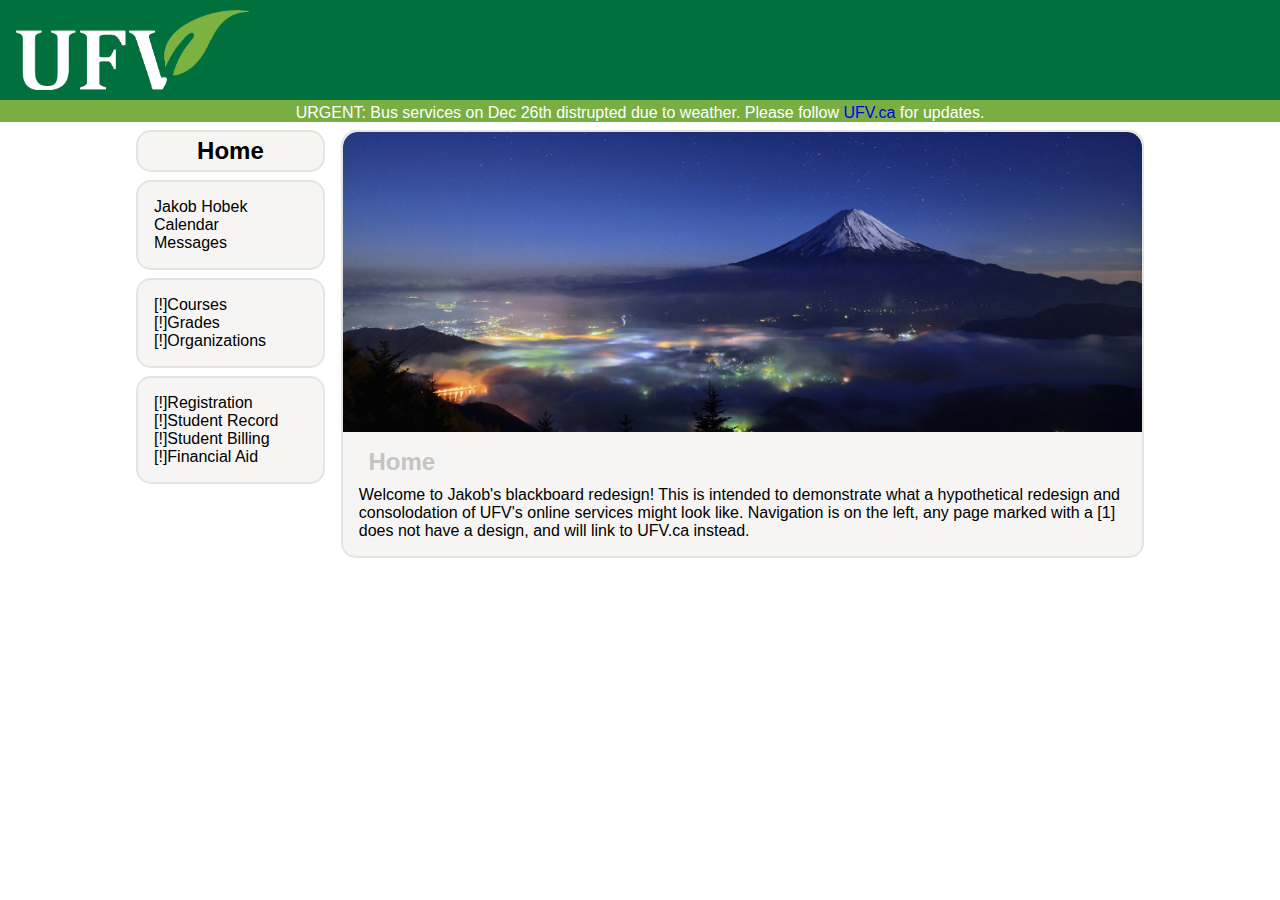
<file: index.html>
<!DOCTYPE html>
<html lang="en">

<head>
    <meta charset="utf-8">
    <link rel="stylesheet" href="style.css">
    <title>Blackboard</title>
</head>

<body>
    <header>
        <!-- <h1>Blackboard</h1> -->
        <img src="media/UFV_Logo_simple.png">
    </header>
    <div class="subHeader">URGENT: Bus services on Dec 26th distrupted due to weather. Please follow <a href="https://www.ufv.ca">UFV.ca</a> for updates.</div>
    <main>
        <nav>
            <div class="section">
                <a href="index.html"><h2>Home</h2></a>
            </div>
            <div class="section">
                <ul>
                    <li>
                        <a href="profile.html">Jakob Hobek</a>
                    </li>
                    <li>
                        <a href="calendar.html">Calendar</a>
                    </li>
                    <li>
                        <a href="messages.html">Messages</a>
                    </li>
                </ul>
            </div>
            <div class="section">
                <ul>
                    <li>
                        <a href="https://www.ufv.ca">[!]Courses</a>
                    </li>
                    <li>
                        <a href="https://www.ufv.ca">[!]Grades</a>
                    </li>
                    <li>
                        <a href="https://www.ufv.ca">[!]Organizations</a>
                    </li>
                </ul>
            </div>
            <div class="section">
                <ul>
                    <li>
                        <a href="https://www.ufv.ca">[!]Registration</a>
                    </li>
                    <li>
                        <a href="https://www.ufv.ca">[!]Student Record</a>
                    </li>
                    <li>
                        <a href="https://www.ufv.ca">[!]Student Billing</a>
                    </li>
                    <li>
                        <a href="https://www.ufv.ca">[!]Financial Aid</a>
                    </li>
                </ul>
            </div>
        </nav>
        <div class="content">
            <div class="heroImage">
                <img src="media/hero.jpg">
            </div>
            <h2>Home</h2>
            Welcome to Jakob's blackboard redesign! This is intended to demonstrate what a hypothetical redesign and consolodation
            of UFV's online services might look like. Navigation is on the left, any page marked with a [1] does not have a design, and will link to
            UFV.ca instead.
        </div>
    </main>
</body>

</html>
</file>
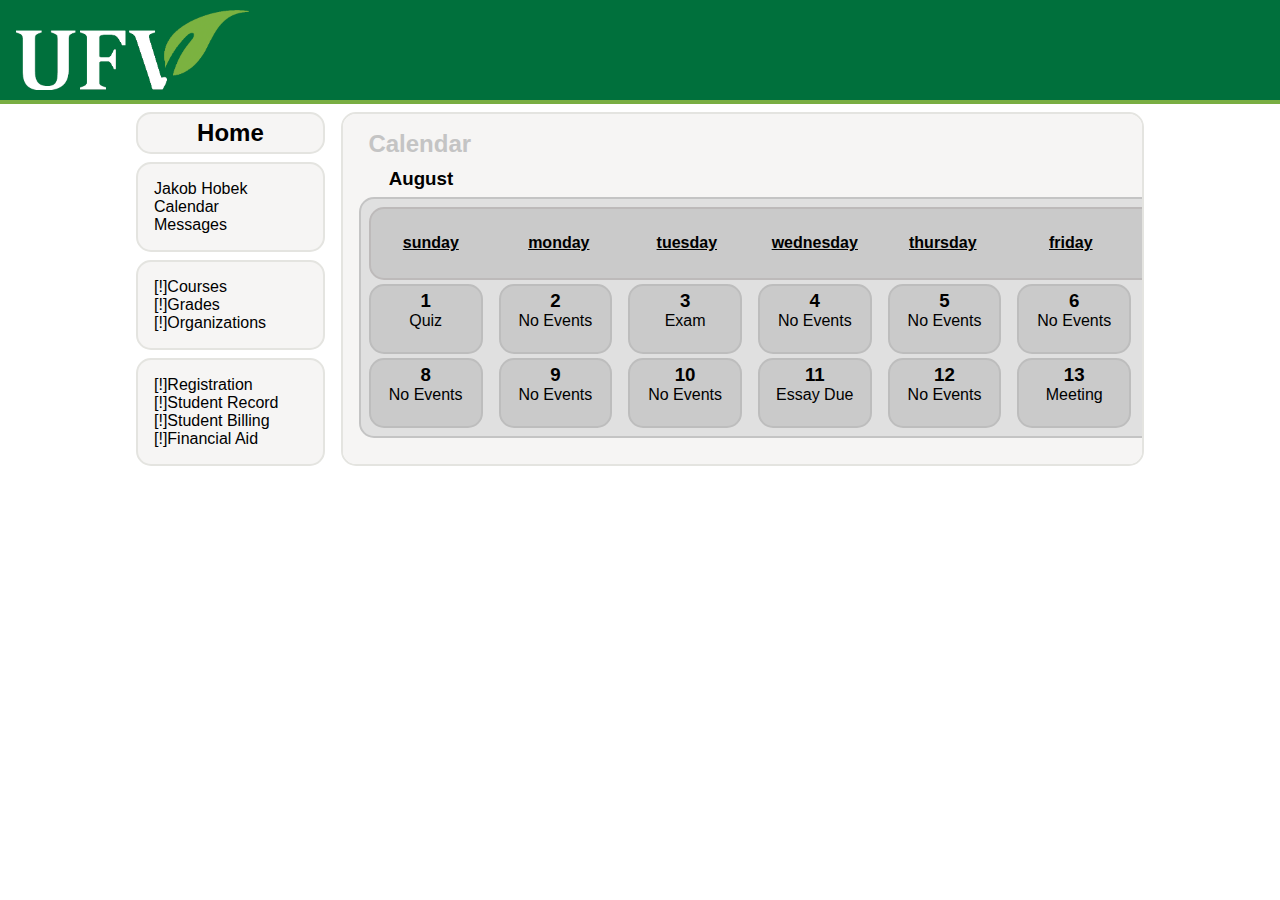
<file: calendar.html>
<!DOCTYPE html>
<html lang="en">

<head>
    <meta charset="utf-8">
    <link rel="stylesheet" href="style.css">
    <title>Blackboard</title>
</head>

<body>
    <header>
        <!-- <h1>Blackboard</h1> -->
        <img src="media/UFV_Logo_simple.png">
    </header>
    <main>
        <nav>
            <div class="section">
                <a href="index.html"><h2>Home</h2></a>
            </div>
            <div class="section">
                <ul>
                    <li>
                        <a href="profile.html">Jakob Hobek</a>
                    </li>
                    <li>
                        <a href="calendar.html">Calendar</a>
                    </li>
                    <li>
                        <a href="messages.html">Messages</a>
                    </li>
                </ul>
            </div>
            <div class="section">
                <ul>
                    <li>
                        <a href="https://www.ufv.ca">[!]Courses</a>
                    </li>
                    <li>
                        <a href="https://www.ufv.ca">[!]Grades</a>
                    </li>
                    <li>
                        <a href="https://www.ufv.ca">[!]Organizations</a>
                    </li>
                </ul>
            </div>
            <div class="section">
                <ul>
                    <li>
                        <a href="https://www.ufv.ca">[!]Registration</a>
                    </li>
                    <li>
                        <a href="https://www.ufv.ca">[!]Student Record</a>
                    </li>
                    <li>
                        <a href="https://www.ufv.ca">[!]Student Billing</a>
                    </li>
                    <li>
                        <a href="https://www.ufv.ca">[!]Financial Aid</a>
                    </li>
                </ul>
            </div>
        </nav>
        <div class="content">
            <h2>Calendar</h2>
            <h3 id="month">August</h3>
            <div id="calendar">
                <div id="days">
                    <h4>sunday</h4>
                    <h4>monday</h4>
                    <h4>tuesday</h4>
                    <h4>wednesday</h4>
                    <h4>thursday</h4>
                    <h4>friday</h4>
                    <h4>saturday</h4>
                </div>
                <div id="rows">
                    <div class="row">
                        <div class="day">
                            <h3>1</h3>
                            <ul class="events">
                                <li>Quiz</li>
                            </ul>
                        </div>
                        <div class="day">
                            <h3>2</h3>
                            <ul class="events">
                                <li>No Events</li>
                            </ul>
                        </div>
                        <div class="day">
                            <h3>3</h3>
                            <ul class="events">
                                <li>Exam</li>
                            </ul>
                        </div>
                        <div class="day">
                            <h3>4</h3>
                            <ul class="events">
                                <li>No Events</li>
                            </ul>
                        </div>
                        <div class="day">
                            <h3>5</h3>
                            <ul class="events">
                                <li>No Events</li>
                            </ul>
                        </div>
                        <div class="day">
                            <h3>6</h3>
                            <ul class="events">
                                <li>No Events</li>
                            </ul>
                        </div>
                        <div class="day">
                            <h3>7</h3>
                            <ul class="events">
                                <li>No Events</li>
                            </ul>
                        </div>
                    </div>
                    <div class="row">
                        <div class="day">
                            <h3>8</h3>
                            <ul class="events">
                                <li>No Events</li>
                            </ul>
                        </div>
                        <div class="day">
                            <h3>9</h3>
                            <ul class="events">
                                <li>No Events</li>
                            </ul>
                        </div>
                        <div class="day">
                            <h3>10</h3>
                            <ul class="events">
                                <li>No Events</li>
                            </ul>
                        </div>
                        <div class="day">
                            <h3>11</h3>
                            <ul class="events">
                                <li>Essay Due</li>
                            </ul>
                        </div>
                        <div class="day">
                            <h3>12</h3>
                            <ul class="events">
                                <li>No Events</li>
                            </ul>
                        </div>
                        <div class="day">
                            <h3>13</h3>
                            <ul class="events">
                                <li>Meeting</li>
                            </ul>
                        </div>
                        <div class="day">
                            <h3>14</h3>
                            <ul class="events">
                                <li>Essay Due</li>
                            </ul>
                        </div>
                    </div>
                </div>
            </div>
        </div>
    </main>
</body>

</html>
</file>
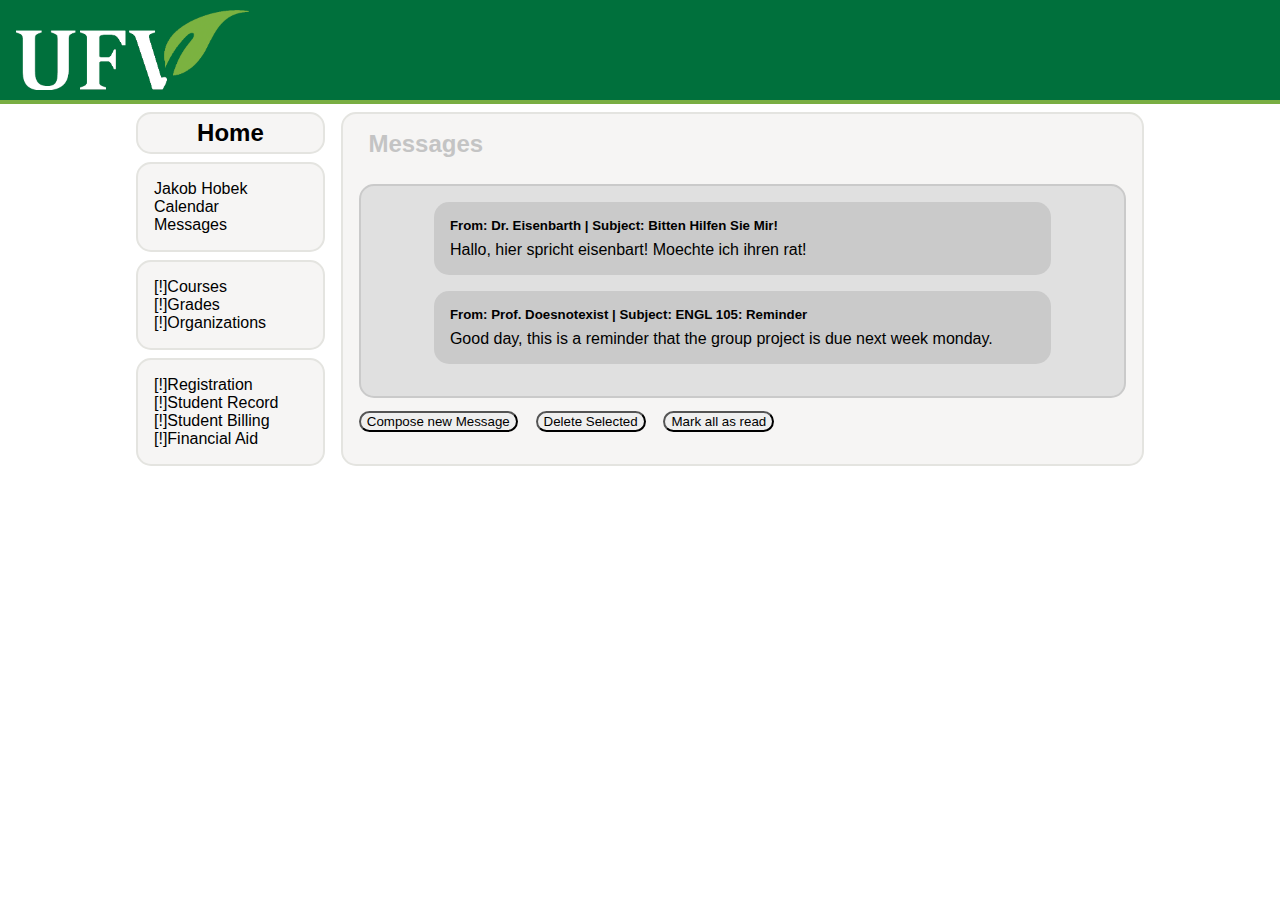
<file: messages.html>
<!DOCTYPE html>
<html lang="en">

<head>
    <meta charset="utf-8">
    <link rel="stylesheet" href="style.css">
    <title>Blackboard</title>
</head>

<body>
    <header>
        <!-- <h1>Blackboard</h1> -->
        <img src="media/UFV_Logo_simple.png">
    </header>
    <main>
        <nav>
            <div class="section">
                <a href="index.html"><h2>Home</h2></a>
            </div>
            <div class="section">
                <ul>
                    <li>
                        <a href="profile.html">Jakob Hobek</a>
                    </li>
                    <li>
                        <a href="calendar.html">Calendar</a>
                    </li>
                    <li>
                        <a href="messages.html">Messages</a>
                    </li>
                </ul>
            </div>
            <div class="section">
                <ul>
                    <li>
                        <a href="https://www.ufv.ca">[!]Courses</a>
                    </li>
                    <li>
                        <a href="https://www.ufv.ca">[!]Grades</a>
                    </li>
                    <li>
                        <a href="https://www.ufv.ca">[!]Organizations</a>
                    </li>
                </ul>
            </div>
            <div class="section">
                <ul>
                    <li>
                        <a href="https://www.ufv.ca">[!]Registration</a>
                    </li>
                    <li>
                        <a href="https://www.ufv.ca">[!]Student Record</a>
                    </li>
                    <li>
                        <a href="https://www.ufv.ca">[!]Student Billing</a>
                    </li>
                    <li>
                        <a href="https://www.ufv.ca">[!]Financial Aid</a>
                    </li>
                </ul>
            </div>
        </nav>
        <div class="content">
            <h2>Messages</h2>
            <div class="messageBox">
                <div class="message">
                    <h5 class="sender">
                        From: Dr. Eisenbarth | Subject: Bitten Hilfen Sie Mir!
                    </h5>
                    <div class="messageText">
                        Hallo, hier spricht eisenbart! Moechte ich ihren rat! 
                    </div>
                </div>
                <div class="message">
                    <h5 class="sender">
                        From: Prof. Doesnotexist | Subject: ENGL 105: Reminder
                    </h5>
                    <div class="messageText">
                        Good day, this is a reminder that the group project is due next week monday.
                    </div>
                </div>
            </div>
            <button id="composeMessageButton">Compose new Message</button>
            <button id="composeMessageButton">Delete Selected</button>
            <button id="composeMessageButton">Mark all as read</button>
        </div>
    </main>
</body>

</html>
</file>
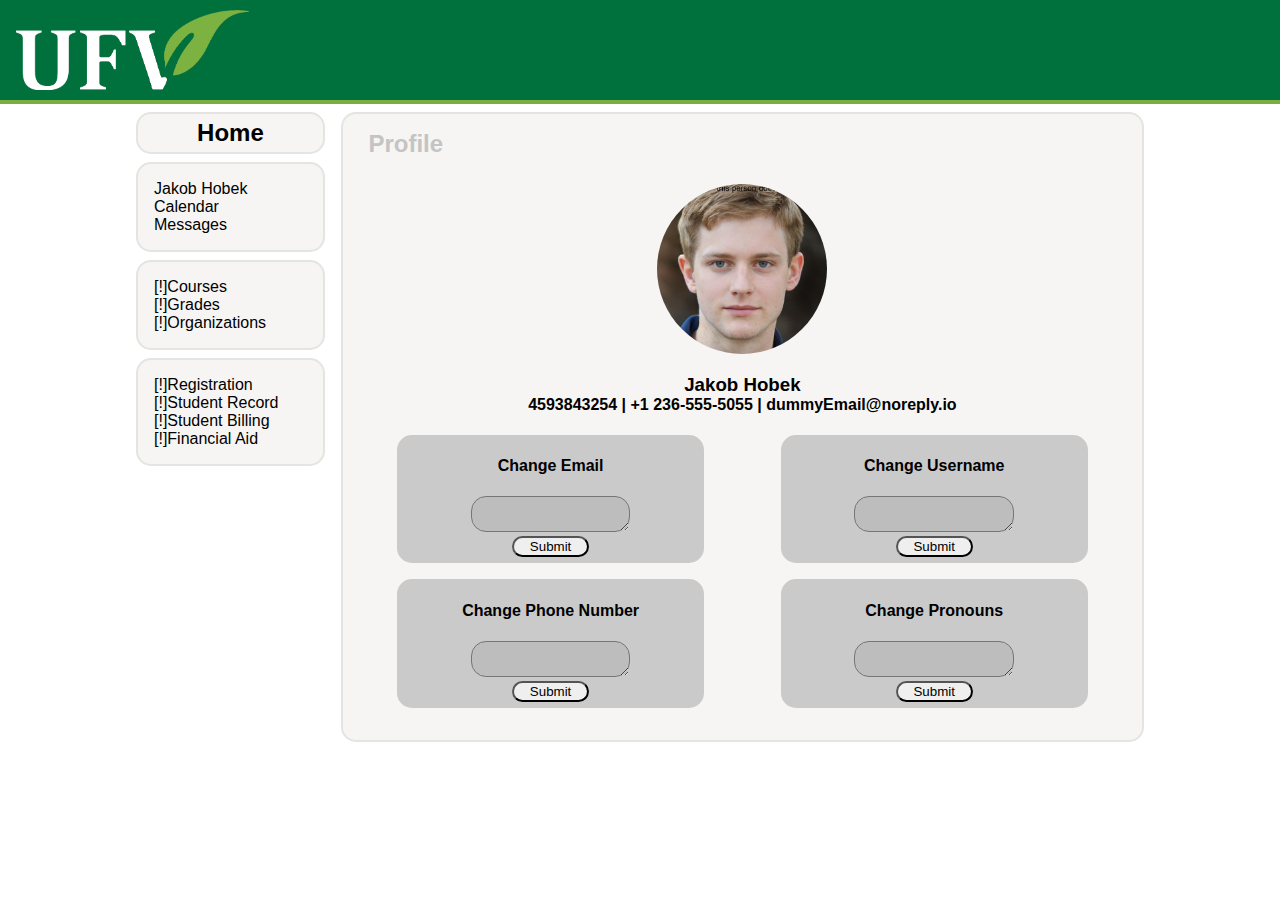
<file: profile.html>
<!DOCTYPE html>
<html lang="en">

<head>
    <meta charset="utf-8">
    <link rel="stylesheet" href="style.css">
    <title>Blackboard</title>
</head>

<body>
    <header>
        <!-- <h1>Blackboard</h1> -->
        <img src="media/UFV_Logo_simple.png">
    </header>
    <main>
        <nav>
            <div class="section">
                <a href="index.html"><h2>Home</h2></a>
            </div>
            <div class="section">
                <ul>
                    <li>
                        <a href="profile.html">Jakob Hobek</a>
                    </li>
                    <li>
                        <a href="calendar.html">Calendar</a>
                    </li>
                    <li>
                        <a href="messages.html">Messages</a>
                    </li>
                </ul>
            </div>
            <div class="section">
                <ul>
                    <li>
                        <a href="https://www.ufv.ca">[!]Courses</a>
                    </li>
                    <li>
                        <a href="https://www.ufv.ca">[!]Grades</a>
                    </li>
                    <li>
                        <a href="https://www.ufv.ca">[!]Organizations</a>
                    </li>
                </ul>
            </div>
            <div class="section">
                <ul>
                    <li>
                        <a href="https://www.ufv.ca">[!]Registration</a>
                    </li>
                    <li>
                        <a href="https://www.ufv.ca">[!]Student Record</a>
                    </li>
                    <li>
                        <a href="https://www.ufv.ca">[!]Student Billing</a>
                    </li>
                    <li>
                        <a href="https://www.ufv.ca">[!]Financial Aid</a>
                    </li>
                </ul>
            </div>
        </nav>
        <div class="content">
            <h2>Profile</h2>
            <div class="profsett">
                <div class="proficondiv">
                    <img src="media/prof.jpg" class="proficon">
                    <h3 id="userName">Jakob Hobek</h3>
                    <h4 id="contactInfo">4593843254 | +1 236-555-5055 | dummyEmail@noreply.io</h4>
                </div>
                <div class="options">
                    <div class="column">
                        <div class="option">
                            <h4>Change Email</h4>
                            <textarea></textarea>
                            <button>Submit</button>
                        </div>
                        <div class="option">
                            <h4>Change Phone Number</h4>
                            <textarea></textarea>
                            <button>Submit</button>
                        </div>
                    </div>
                    <div class="column">
                        <div class="option">
                            <h4>Change Username</h4>
                            <textarea></textarea>
                            <button>Submit</button>
                        </div>
                        <div class="option">
                            <h4>Change Pronouns</h4>
                            <textarea></textarea>
                            <button>Submit</button>
                        </div>
                    </div>
                </div>
            </div>
        </div>
    </main>
</body>

</html>
</file>
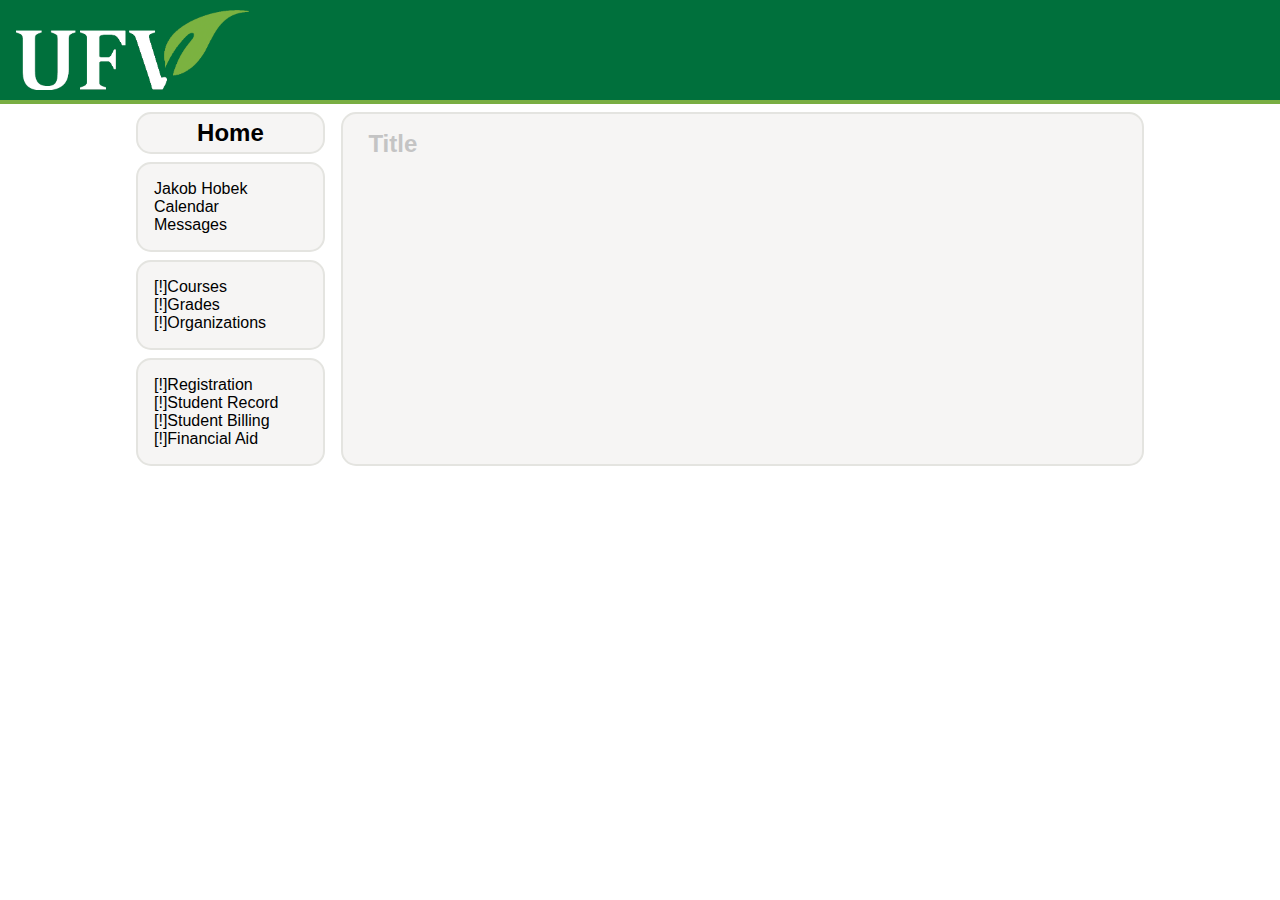
<file: template.html>
<!DOCTYPE html>
<html lang="en">

<head>
    <meta charset="utf-8">
    <link rel="stylesheet" href="style.css">
    <title>Blackboard</title>
</head>

<body>
    <header>
        <!-- <h1>Blackboard</h1> -->
        <img src="media/UFV_Logo_simple.png">
    </header>
    <main>
        <nav>
            <div class="section">
                <a href="index.html"><h2>Home</h2></a>
            </div>
            <div class="section">
                <ul>
                    <li>
                        <a href="profile.html">Jakob Hobek</a>
                    </li>
                    <li>
                        <a href="calendar.html">Calendar</a>
                    </li>
                    <li>
                        <a href="messages.html">Messages</a>
                    </li>
                </ul>
            </div>
            <div class="section">
                <ul>
                    <li>
                        <a href="https://www.ufv.ca">[!]Courses</a>
                    </li>
                    <li>
                        <a href="https://www.ufv.ca">[!]Grades</a>
                    </li>
                    <li>
                        <a href="https://www.ufv.ca">[!]Organizations</a>
                    </li>
                </ul>
            </div>
            <div class="section">
                <ul>
                    <li>
                        <a href="https://www.ufv.ca">[!]Registration</a>
                    </li>
                    <li>
                        <a href="https://www.ufv.ca">[!]Student Record</a>
                    </li>
                    <li>
                        <a href="https://www.ufv.ca">[!]Student Billing</a>
                    </li>
                    <li>
                        <a href="https://www.ufv.ca">[!]Financial Aid</a>
                    </li>
                </ul>
            </div>
        </nav>
        <div class="content">
            <h2>Title</h2>
            
        </div>
    </main>
</body>

</html>
</file>
<file: style.css>
body {
    padding: 0;
    margin: 0;
    font-family: Impact, Haettenschweiler, 'Arial Narrow Bold', sans-serif;
}

header {
    color: white;
    background: #00703c;
    border-color: #79ae42;
    border-width: 4px;
    border-bottom-style: solid;
    height: 100px;
}

.subHeader {
    background-color: #79ae42;
    color: white;
    text-align: center;
}

.subHeader a {
    text-decoration: none;
}

.subHeader a:hover {
    color: orange;
}

header img {
    max-height: 80px;
    width: auto;
    padding: 10px;
    padding-left: 1em;
}

main {
    display: grid;
    grid-template-columns: 20% 80%;
    height: inherit;
    max-width: 80%;
    margin: auto;
}

.content {
    padding: 1em;
    background-color: #f6f5f4;
    margin: 0.5em;
    border-radius: 15px;
    border-width: 2px;
    border-style: solid;
    border-color: #e4e4e0;
    overflow: auto;
}

.content h2 {
    margin: 0;
    padding-bottom: 0.4em;
    padding-left: 0.4em;
    color: #c4c4c4;
}

#month {
    margin: 0;
    padding-bottom: 0.4em;
    padding-left: 1.6em;
}

nav .section {
    background-color: #f6f5f4;
    margin: 0.5em;
    border-radius: 15px;
    border-width: 2px;
    border-style: solid;
    border-color: #e4e4e0;
}

ul {
    padding-left: 1em;
}

li {
    list-style: none;
}

li a {
    text-decoration: none;
    color: black;
}

li a:hover {
    color: #79ae42;
}

.section a {
    text-align: center;
    text-decoration: none;
    color: black;
    margin: auto;
}

.section a:hover {
    color:#79ae42
}

.section a h2 {
    margin: 0;
    padding: 0.2em;
}

.proficon {
    width: 170px;
    aspect-ratio: 1;
    object-fit: cover;
    border-radius: 50%;
    margin: auto;
    padding-top: 1em;
    padding-bottom: 1em;
}

.proficondiv {
    width: max-content;
    margin: auto;
    text-align: center;
}

#calendar {
    background-color: #e0e0e0;
    border-radius: 15px;
    padding: 4px;
    min-width: 900px;
    overflow: auto;
    border-width: 2px;
    border-style: solid;
    border-color: #c4c4c4;
    
}

#days {
    background-color: #cacaca;
    display: grid;
    border-radius: 15px;
    padding: 4px;
    margin: 4px;
    grid-template-columns: 14fr 14fr 14fr 14fr 14fr 14fr 14fr ;
    column-gap: 1em;
    border-width: 2px;
    border-style: solid;
    border-color: #bdbaba;
}

#days h4 {
    text-align: center;
    text-decoration: underline;
}

.row {
    display: grid;
    grid-template-columns: 14fr 14fr 14fr 14fr 14fr 14fr 14fr;
    margin: 4px;
    column-gap: 1em;
    height: 70px;
    position: relative;
}

.day {
    text-align: center;
    background-color: #cacaca;
    border-radius: 15px;
    padding: 4px;
    overflow-y: auto;
    overflow-x: hidden;
    border-width: 2px;
    border-style: solid;
    border-color: #bdbdbd;
}

.day h3 {
    margin: 0;
    
}

.events {
    list-style-type: none;
    margin: 0;
    padding: 0;
}

.options {
    display: grid;
    grid-template-columns: 50% 50%;
    row-gap: 1em;
    
}

.column  {
    text-align: center;
}

.option {
    margin: auto;
    margin-bottom: 1em;
    display: flex;
    flex-direction: column;
    background-color: #cacaca;
    border-radius: 15px;
    padding-top: 1px;
    padding-bottom: 6px;
    width: 80%;
}

.option textarea {
    background-color: #bdbdbd;
    border-radius: 15px;
    overflow: auto;
    word-wrap: normal;
    width: 50%;
    margin: auto;
}

.option button {
    width: 25%;
    margin: auto;
    border-radius: 15px;
    margin-top: 4px;
}

#contactInfo {
    margin-top: 0;
}

#userName {
    margin: 0;
}

.messageBox {
    background-color: #e0e0e0;
    margin: auto;
    margin-top: 1em;
    padding: 1em;
    border-radius: 15px;
    border-color: #cacaca;
    border-width: 2px;
    border-style: solid;
}

.message {
    background-color: #cacaca;
    width: 80%;
    margin: auto;
    padding: 16px;
    border-radius: 15px;
    margin-bottom: 1em;
}

.sender {
    margin: 0;
    margin-bottom: 8px;
}

#composeMessageButton {
    border-radius: 15px;
    margin-top: 1em;
    margin-right: 1em;
}

.heroImage {
    height: 300px;
    padding: 0;
    margin-left: -1em;
    margin-right: -1em;
    margin-top: -1em;
    margin-bottom: 1em ;
}

.heroImage img {
    height: 100%;
    width: 100%;
    object-fit: cover;
    border-radius: 15px 15px 0 0;
}
</file>
